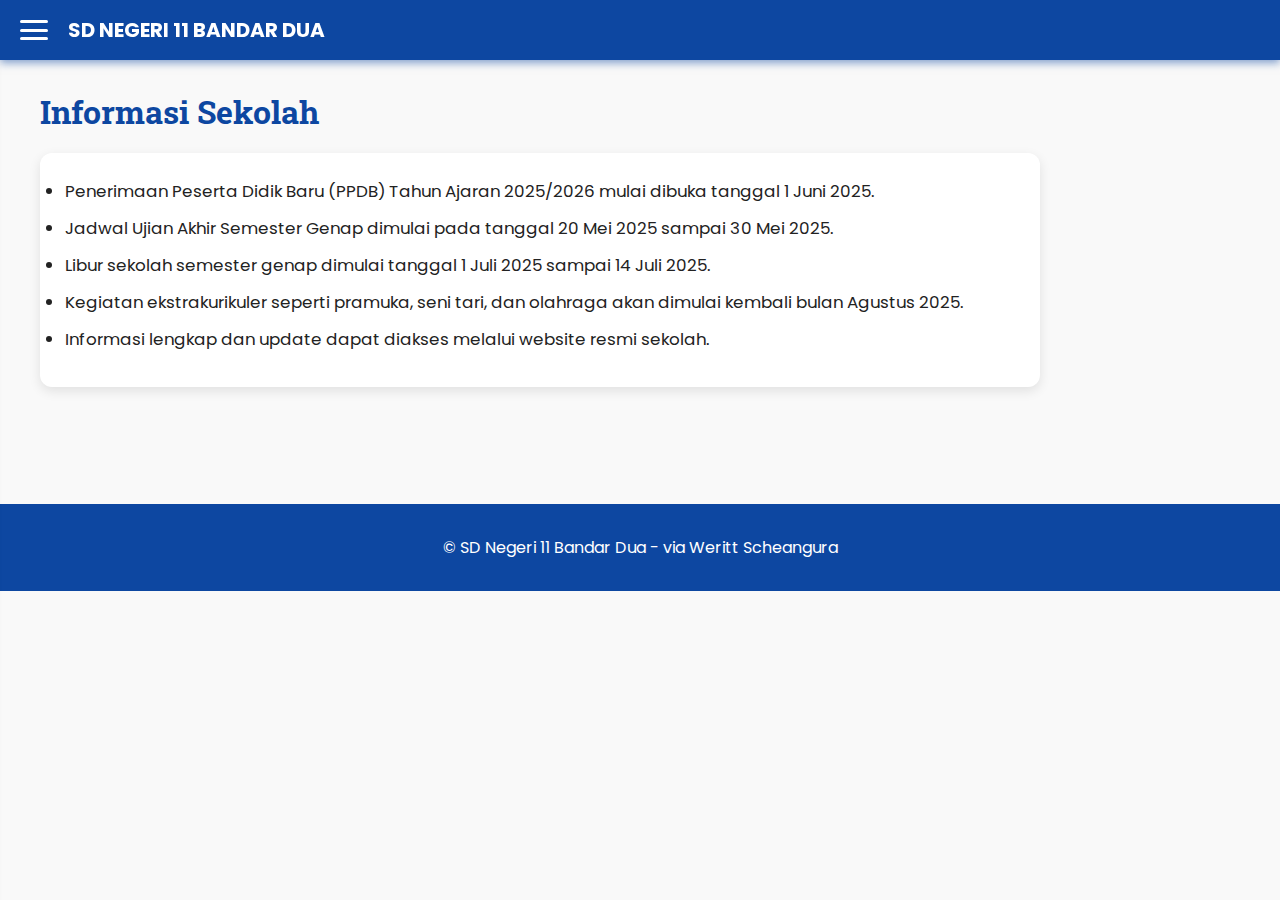
<file: web-sd-negeri-11/informasi.html>
<!DOCTYPE html>
<html lang="id">
<head>
  <meta charset="UTF-8" />
  <meta name="viewport" content="width=device-width, initial-scale=1" />
  <title>Informasi - SD Negeri 11 Bandar Dua</title>
  <link href="https://fonts.googleapis.com/css2?family=Poppins:wght@400;600;700&family=Roboto+Slab&display=swap" rel="stylesheet" />
  <style>
    /* style sama seperti profil.html dan index.html */
    body {
      font-family: 'Poppins', sans-serif;
      margin: 0;
      color: #333;
      background: #f9f9f9;
      overflow-x: hidden;
    }
    header.navbar {
      position: fixed;
      top: 0; left: 0; right: 0;
      height: 60px;
      background: #0d47a1;
      display: flex;
      align-items: center;
      padding: 0 20px;
      color: white;
      box-shadow: 0 3px 8px rgb(13 71 161 / 0.5);
      z-index: 1100;
      justify-content: flex-start;
      gap: 20px;
    }
    .hamburger {
      cursor: pointer;
      width: 28px;
      height: 20px;
      display: flex;
      flex-direction: column;
      justify-content: space-between;
    }
    .hamburger span {
      display: block;
      height: 3px;
      background: white;
      border-radius: 2px;
      transition: all 0.3s ease;
    }
    .hamburger.open span:nth-child(1) {
      transform: rotate(45deg) translate(5px, 5px);
    }
    .hamburger.open span:nth-child(2) {
      opacity: 0;
    }
    .hamburger.open span:nth-child(3) {
      transform: rotate(-45deg) translate(5px, -5px);
    }
    header.navbar .logo {
      font-weight: 700;
      font-size: 1.25rem;
      user-select: none;
      white-space: nowrap;
    }
    nav.sidebar {
      position: fixed;
      top: 60px;
      left: 0;
      height: calc(100vh - 60px);
      width: 250px;
      background-color: #0d47a1;
      color: white;
      padding-top: 20px;
      transform: translateX(-260px);
      transition: transform 0.3s ease;
      box-shadow: 2px 0 10px rgb(0 0 0 / 0.2);
      z-index: 1000;
      display: flex;
      flex-direction: column;
      gap: 10px;
    }
    nav.sidebar.open {
      transform: translateX(0);
    }
    nav.sidebar a {
      color: white;
      padding: 12px 25px;
      text-decoration: none;
      font-weight: 600;
      font-size: 1rem;
      transition: background-color 0.2s ease;
      border-left: 4px solid transparent;
      user-select: none;
    }
    nav.sidebar a:hover {
      background-color: #1565c0;
    }
    nav.sidebar a.active {
      background-color: #1565c0;
      border-left-color: #ffca28;
      font-weight: 700;
    }
    main.content {
      max-width: 1000px;
      margin: 90px auto 50px auto;
      padding: 0 20px 50px;
      transition: margin-left 0.3s ease;
      margin-left: 20px;
    }
    main.content.sidebar-open {
      margin-left: 280px;
    }
    h1, h2 {
      color: #0d47a1;
      font-weight: 700;
      margin-bottom: 20px;
      font-family: 'Roboto Slab', serif;
    }
    ul.info-list {
      background: white;
      border-radius: 12px;
      padding: 25px;
      box-shadow: 0 4px 12px rgb(0 0 0 / 0.1);
      font-size: 1.05rem;
      line-height: 1.6;
      list-style-type: disc;
      color: #222;
    }
    ul.info-list li {
      margin-bottom: 10px;
    }
    footer {
      text-align: center;
      padding: 15px;
      background: #0d47a1;
      color: white;
      margin-top: 50px;
      font-family: 'Poppins', sans-serif;
      user-select: none;
    }
    @media (max-width: 600px) {
      nav.sidebar {
        width: 200px;
        transform: translateX(-210px);
      }
      nav.sidebar.open {
        transform: translateX(0);
      }
      main.content.sidebar-open {
        margin-left: 220px;
      }
    }
  </style>
</head>
<body>
  <header class="navbar">
    <div class="hamburger" id="hamburger" aria-label="Toggle menu" role="button" tabindex="0">
      <span></span><span></span><span></span>
    </div>
    <div class="logo">SD NEGERI 11 BANDAR DUA</div>
  </header>

  <nav class="sidebar" id="sidebar">
    <a href="index.html">Beranda</a>
    <a href="profil.html">Profil</a>
    <a href="informasi.html" class="active">Informasi</a>
    <a href="galeri.html">Galeri</a>
    <a href="ppdb.html">PPDB Online</a>
    <a href="login.html">Login</a>
  </nav>

  <main class="content" id="main-content">
    <h1>Informasi Sekolah</h1>
    <ul class="info-list">
      <li>Penerimaan Peserta Didik Baru (PPDB) Tahun Ajaran 2025/2026 mulai dibuka tanggal 1 Juni 2025.</li>
      <li>Jadwal Ujian Akhir Semester Genap dimulai pada tanggal 20 Mei 2025 sampai 30 Mei 2025.</li>
      <li>Libur sekolah semester genap dimulai tanggal 1 Juli 2025 sampai 14 Juli 2025.</li>
      <li>Kegiatan ekstrakurikuler seperti pramuka, seni tari, dan olahraga akan dimulai kembali bulan Agustus 2025.</li>
      <li>Informasi lengkap dan update dapat diakses melalui website resmi sekolah.</li>
    </ul>
  </main>

  <footer>
    <p>© SD Negeri 11 Bandar Dua - via Weritt Scheangura</p>
  </footer>

  <script>
    const hamburger = document.getElementById('hamburger');
    const sidebar = document.getElementById('sidebar');
    const mainContent = document.getElementById('main-content');
    function toggleSidebar() {
      hamburger.classList.toggle('open');
      sidebar.classList.toggle('open');
      mainContent.classList.toggle('sidebar-open');
    }
    hamburger.addEventListener('click', toggleSidebar);
    hamburger.addEventListener('keydown', (e) => {
      if(e.key === 'Enter' || e.key === ' ') {
        e.preventDefault();
        toggleSidebar();
      }
    });
  </script>
</body>
</html>
</file>
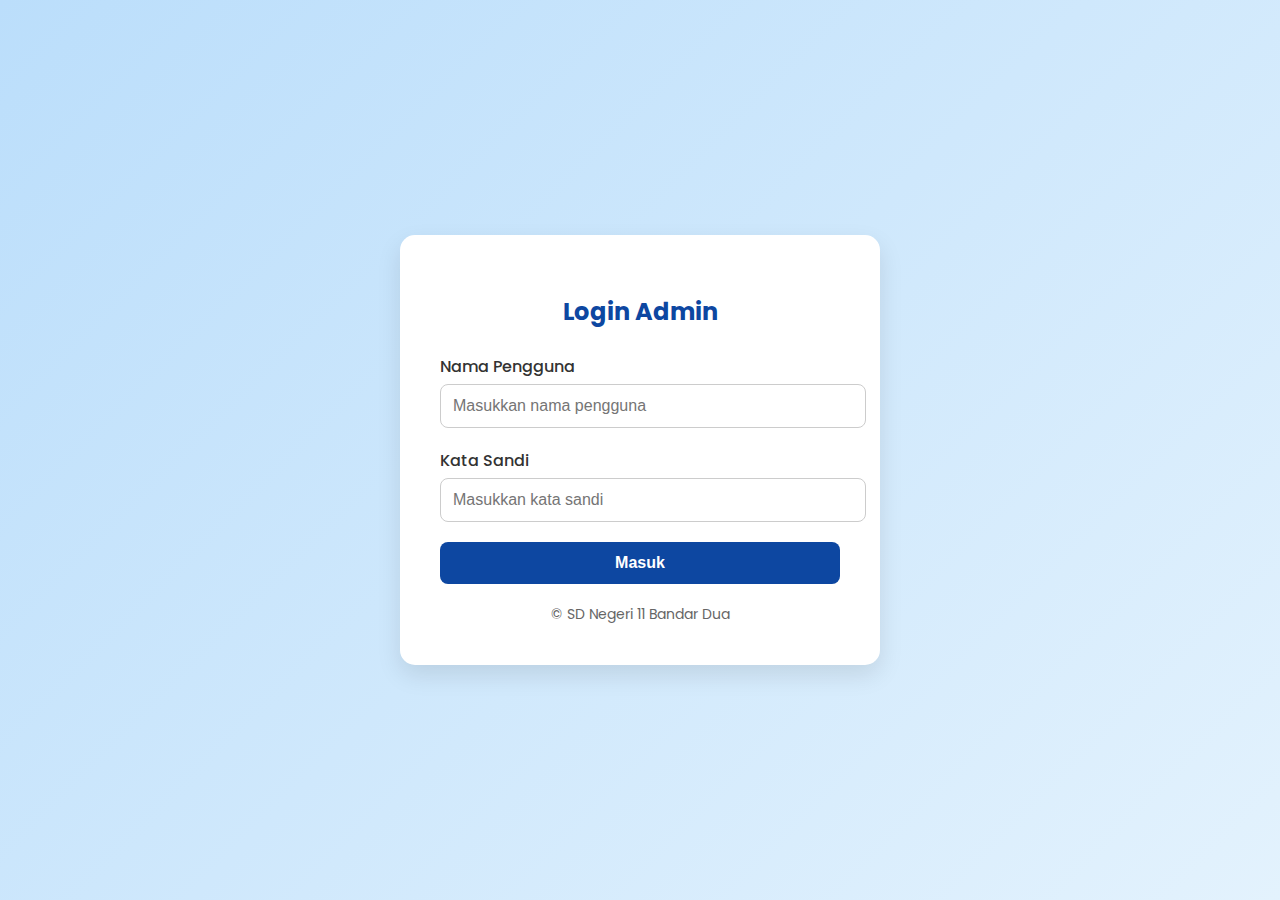
<file: web-sd-negeri-11/login.html>
<!DOCTYPE html>
<html lang="id">
<head>
  <meta charset="UTF-8" />
  <meta name="viewport" content="width=device-width, initial-scale=1.0"/>
  <title>Login - SD Negeri 11 Bandar Dua</title>
  <link href="https://fonts.googleapis.com/css2?family=Poppins:wght@400;600&display=swap" rel="stylesheet" />
  <style>
    body {
      margin: 0;
      font-family: 'Poppins', sans-serif;
      background: linear-gradient(135deg, #bbdefb, #e3f2fd);
      display: flex;
      justify-content: center;
      align-items: center;
      height: 100vh;
    }

    .login-container {
      background: white;
      padding: 40px;
      border-radius: 15px;
      box-shadow: 0 10px 25px rgba(0,0,0,0.1);
      width: 100%;
      max-width: 400px;
      animation: fadeIn 1s ease-in-out;
    }

    .login-container h2 {
      text-align: center;
      color: #0d47a1;
      margin-bottom: 25px;
    }

    .form-group {
      margin-bottom: 20px;
    }

    .form-group label {
      display: block;
      color: #333;
      margin-bottom: 5px;
      font-weight: 500;
    }

    .form-group input {
      width: 100%;
      padding: 12px;
      border-radius: 8px;
      border: 1px solid #ccc;
      font-size: 16px;
    }

    .login-btn {
      width: 100%;
      padding: 12px;
      background-color: #0d47a1;
      color: white;
      font-weight: bold;
      border: none;
      border-radius: 8px;
      font-size: 16px;
      cursor: pointer;
      transition: background 0.3s;
    }

    .login-btn:hover {
      background-color: #1565c0;
    }

    .footer {
      text-align: center;
      margin-top: 20px;
      font-size: 14px;
      color: #666;
    }

    @keyframes fadeIn {
      from { opacity: 0; transform: translateY(20px); }
      to { opacity: 1; transform: translateY(0); }
    }
  </style>
</head>
<body>
  <div class="login-container">
    <h2>Login Admin</h2>
    <form action="admin/dashboard.html" method="GET">
      <div class="form-group">
        <label for="username">Nama Pengguna</label>
        <input type="text" id="username" name="username" placeholder="Masukkan nama pengguna" required />
      </div>
      <div class="form-group">
        <label for="password">Kata Sandi</label>
        <input type="password" id="password" name="password" placeholder="Masukkan kata sandi" required />
      </div>
      <button type="submit" class="login-btn">Masuk</button>
    </form>
    <div class="footer">© SD Negeri 11 Bandar Dua</div>
  </div>
</body>
</html>
</file>
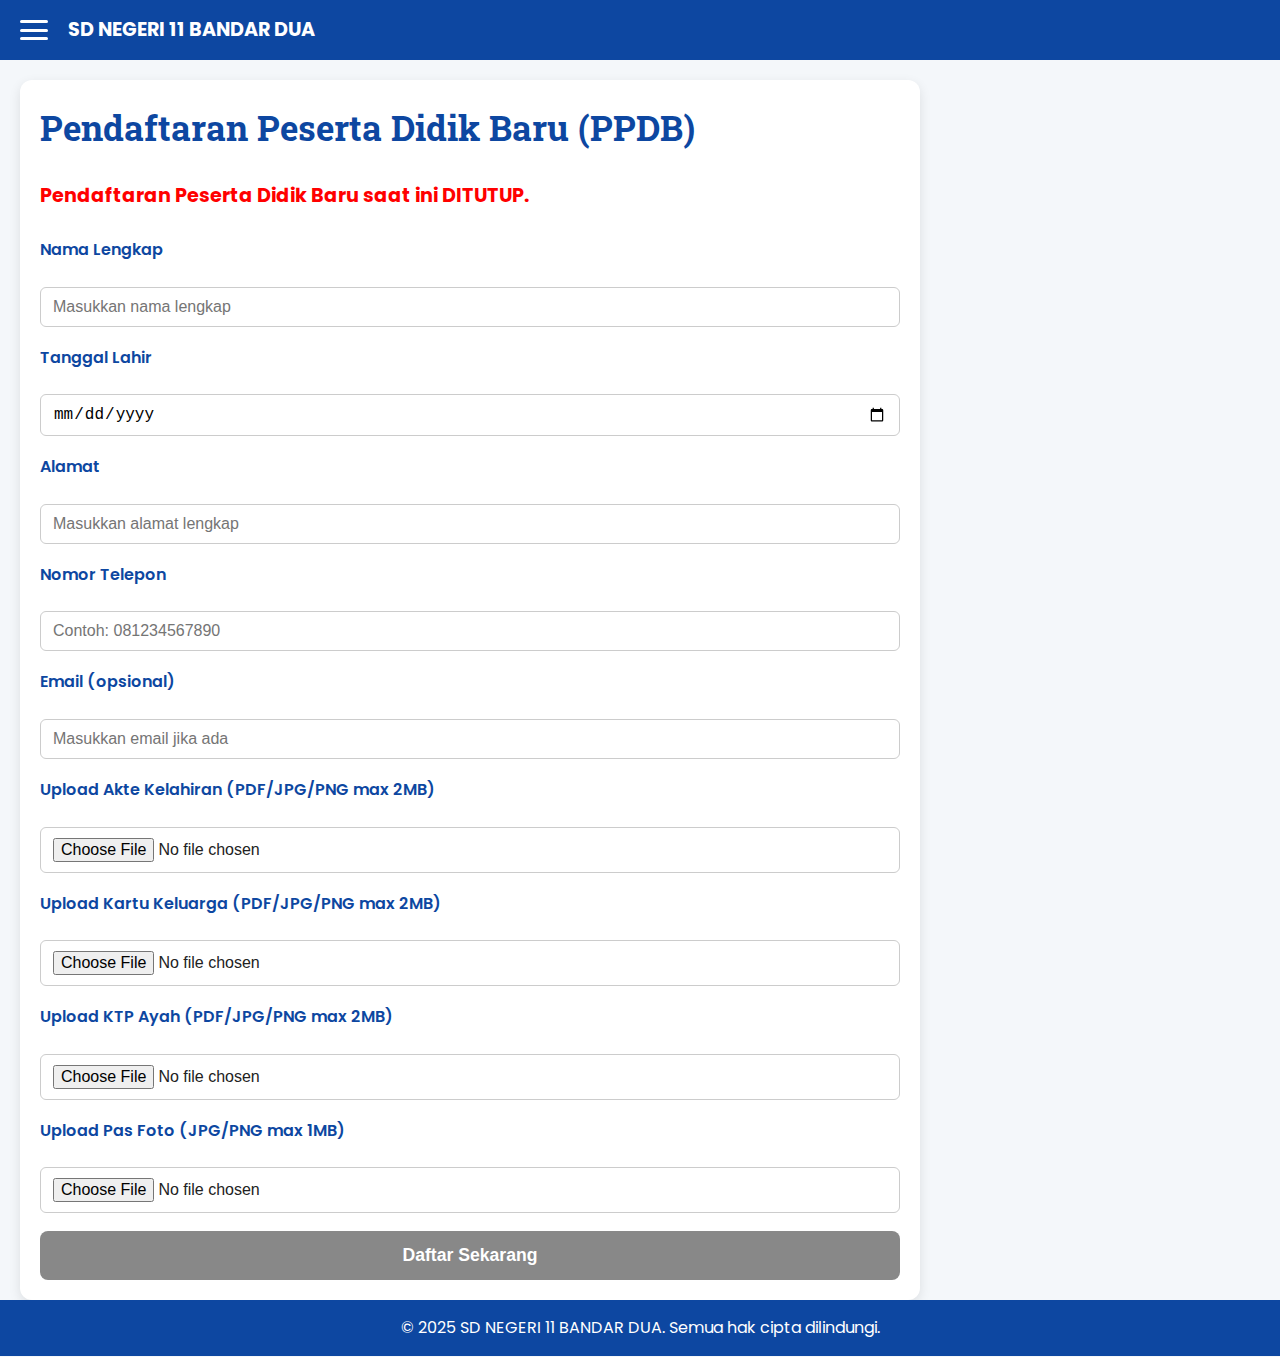
<file: web-sd-negeri-11/ppdb.html>
<!DOCTYPE html>
<html lang="id">
<head>
  <meta charset="UTF-8" />
  <meta name="viewport" content="width=device-width, initial-scale=1" />
  <title>PPDB Online - SD NEGERI 11 BANDAR DUA</title>
  <link href="https://fonts.googleapis.com/css2?family=Poppins&family=Roboto+Slab&display=swap" rel="stylesheet" />
  <style>
    /* Reset dan dasar */
    * {
      box-sizing: border-box;
      margin: 0; padding: 0;
    }
    body {
      font-family: 'Poppins', sans-serif;
      background-color: #f4f7fa;
      color: #222;
      line-height: 1.6;
      min-height: 100vh;
      display: flex;
      flex-direction: column;
    }
    /* Navbar */
    header.navbar {
      position: fixed;
      top: 0; left: 0; right: 0;
      height: 60px;
      background-color: #0d47a1;
      display: flex;
      align-items: center;
      padding: 0 20px;
      color: white;
      font-weight: 700;
      font-size: 1.2rem;
      z-index: 1000;
      user-select: none;
    }
    /* Hamburger menu */
    .hamburger {
      width: 28px;
      height: 20px;
      margin-right: 20px;
      cursor: pointer;
      display: flex;
      flex-direction: column;
      justify-content: space-between;
    }
    .hamburger span {
      display: block;
      height: 3px;
      background: white;
      border-radius: 2px;
      transition: 0.3s;
    }
    .hamburger.open span:nth-child(1) {
      transform: rotate(45deg) translate(5px, 5px);
    }
    .hamburger.open span:nth-child(2) {
      opacity: 0;
    }
    .hamburger.open span:nth-child(3) {
      transform: rotate(-45deg) translate(5px, -5px);
    }
    /* Sidebar */
    nav.sidebar {
      position: fixed;
      top: 60px;
      left: 0;
      width: 260px;
      height: calc(100vh - 60px);
      background-color: #0d47a1;
      padding: 20px 0;
      display: flex;
      flex-direction: column;
      gap: 8px;
      transform: translateX(-270px);
      transition: transform 0.3s ease;
      z-index: 999;
    }
    nav.sidebar.open {
      transform: translateX(0);
    }
    nav.sidebar a {
      color: white;
      padding: 12px 30px;
      text-decoration: none;
      font-weight: 600;
      font-size: 1rem;
      border-left: 4px solid transparent;
      transition: background-color 0.2s ease, border-color 0.2s ease;
      user-select: none;
    }
    nav.sidebar a:hover {
      background-color: #1565c0;
      border-left-color: #ffca28;
    }
    nav.sidebar a.active {
      background-color: #1565c0;
      border-left-color: #ffca28;
      font-weight: 700;
    }
    /* Main content */
    main.content {
      margin-top: 80px;
      margin-left: 20px;
      max-width: 900px;
      padding: 20px;
      transition: margin-left 0.3s ease;
      flex-grow: 1;
      background: white;
      border-radius: 12px;
      box-shadow: 0 4px 12px rgba(0,0,0,0.1);
    }
    main.content.sidebar-open {
      margin-left: 280px;
    }
    h1 {
      font-family: 'Roboto Slab', serif;
      color: #0d47a1;
      margin-bottom: 25px;
      font-weight: 700;
      font-size: 2.2rem;
    }
    /* Form */
    form {
      display: flex;
      flex-direction: column;
      gap: 18px;
    }
    label {
      font-weight: 600;
      margin-bottom: 6px;
      color: #0d47a1;
    }
    input[type="text"],
    input[type="email"],
    input[type="date"],
    input[type="tel"],
    select,
    input[type="file"] {
      padding: 10px 12px;
      font-size: 1rem;
      border-radius: 6px;
      border: 1.5px solid #ccc;
      transition: border-color 0.3s ease;
      width: 100%;
    }
    input[type="text"]:focus,
    input[type="email"]:focus,
    input[type="date"]:focus,
    input[type="tel"]:focus,
    select:focus,
    input[type="file"]:focus {
      outline: none;
      border-color: #0d47a1;
      box-shadow: 0 0 6px #0d47a1aa;
    }
    button {
      background-color: #0d47a1;
      color: white;
      border: none;
      padding: 14px;
      font-size: 1.1rem;
      font-weight: 700;
      border-radius: 8px;
      cursor: pointer;
      transition: background-color 0.3s ease;
      user-select: none;
    }
    button:hover:not(:disabled) {
      background-color: #1565c0;
    }
    button:disabled {
      background-color: #888;
      cursor: not-allowed;
    }
    /* Status Pendaftaran */
    #status-ppdb {
      margin-bottom: 25px;
      font-weight: 700;
      font-size: 1.2rem;
    }
    /* Footer */
    footer {
      text-align: center;
      padding: 15px;
      background: #0d47a1;
      color: white;
      font-family: 'Poppins', sans-serif;
      user-select: none;
      margin-top: auto;
    }
    /* Responsive */
    @media (max-width: 600px) {
      nav.sidebar {
        width: 220px;
        transform: translateX(-230px);
      }
      main.content.sidebar-open {
        margin-left: 240px;
      }
    }
  </style>
</head>
<body>
  <header class="navbar">
    <div class="hamburger" id="hamburger" role="button" tabindex="0" aria-label="Toggle menu">
      <span></span>
      <span></span>
      <span></span>
    </div>
    <div class="logo">SD NEGERI 11 BANDAR DUA</div>
  </header>

  <nav class="sidebar" id="sidebar" aria-label="Sidebar Navigation">
    <a href="index.html">Beranda</a>
    <a href="profil.html">Profil</a>
    <a href="informasi.html">Informasi</a>
    <a href="galeri.html">Galeri</a>
    <a href="ppdb.html" class="active" aria-current="page">PPDB Online</a>
    <a href="login.html">Login</a>
  </nav>

  <main class="content" id="main-content" tabindex="-1">
    <h1>Pendaftaran Peserta Didik Baru (PPDB)</h1>
    <div id="status-ppdb"></div>
    <form id="ppdb-form" novalidate enctype="multipart/form-data">
      <label for="nama-lengkap">Nama Lengkap</label>
      <input type="text" id="nama-lengkap" name="nama_lengkap" required placeholder="Masukkan nama lengkap" />

      <label for="tanggal-lahir">Tanggal Lahir</label>
      <input type="date" id="tanggal-lahir" name="tanggal_lahir" required />

      <label for="alamat">Alamat</label>
      <input type="text" id="alamat" name="alamat" required placeholder="Masukkan alamat lengkap" />

      <label for="nomor-telepon">Nomor Telepon</label>
      <input type="tel" id="nomor-telepon" name="nomor_telepon" required placeholder="Contoh: 081234567890" pattern="[0-9]+" />

      <label for="email">Email (opsional)</label>
      <input type="email" id="email" name="email" placeholder="Masukkan email jika ada" />

      <label for="akte-kelahiran">Upload Akte Kelahiran (PDF/JPG/PNG max 2MB)</label>
      <input type="file" id="akte-kelahiran" name="akte_kelahiran" accept=".pdf,.jpg,.jpeg,.png" required />

      <label for="kk">Upload Kartu Keluarga (PDF/JPG/PNG max 2MB)</label>
      <input type="file" id="kk" name="kk" accept=".pdf,.jpg,.jpeg,.png" required />

      <label for="ktp-ayah">Upload KTP Ayah (PDF/JPG/PNG max 2MB)</label>
      <input type="file" id="ktp-ayah" name="ktp_ayah" accept=".pdf,.jpg,.jpeg,.png" required />

      <label for="pas-foto">Upload Pas Foto (JPG/PNG max 1MB)</label>
      <input type="file" id="pas-foto" name="pas_foto" accept=".jpg,.jpeg,.png" required />

      <button type="submit" id="btn-submit" disabled>Daftar Sekarang</button>
    </form>
  </main>

  <footer>
    &copy; 2025 SD NEGERI 11 BANDAR DUA. Semua hak cipta dilindungi.
  </footer>

  <script>
    // Sidebar toggle
    const hamburger = document.getElementById('hamburger');
    const sidebar = document.getElementById('sidebar');
    const mainContent = document.getElementById('main-content');

    function toggleSidebar() {
      hamburger.classList.toggle('open');
      sidebar.classList.toggle('open');
      mainContent.classList.toggle('sidebar-open');
    }

    hamburger.addEventListener('click', toggleSidebar);
    hamburger.addEventListener('keydown', (e) => {
      if (e.key === 'Enter' || e.key === ' ') {
        e.preventDefault();
        toggleSidebar();
      }
    });

    // PPDB status buka / tutup
    const ppdbOpen = false; // ubah ke false untuk tutup pendaftaran true

    const btnSubmit = document.getElementById('btn-submit');
    const statusPpdb = document.getElementById('status-ppdb');
    const form = document.getElementById('ppdb-form');

    // Update status pendaftaran dan aktifkan tombol sesuai status
    function updatePpdbStatus() {
      if (ppdbOpen) {
        statusPpdb.textContent = "Pendaftaran Peserta Didik Baru sedang DIBUKA.";
        statusPpdb.style.color = "green";
        btnSubmit.disabled = false;
      } else {
        statusPpdb.textContent = "Pendaftaran Peserta Didik Baru saat ini DITUTUP.";
        statusPpdb.style.color = "red";
        btnSubmit.disabled = true;
      }
    }
    updatePpdbStatus();

    // Validasi form sederhana untuk enable button
    form.addEventListener('input', () => {
      btnSubmit.disabled = !form.checkValidity() || !ppdbOpen;
    });

    // File size validation (max 2MB untuk dokumen, max 1MB untuk pas foto)
    function validateFileSize(fileInput, maxSizeMB) {
      if (fileInput.files.length === 0) return false;
      const file = fileInput.files[0];
      return file.size <= maxSizeMB * 1024 * 1024;
    }

    form.addEventListener('submit', function(e) {
      e.preventDefault();

      // Validasi dasar
      if (!this.checkValidity()) {
        alert('Mohon lengkapi semua data yang wajib diisi dengan benar.');
        return;
      }

      // Validasi ukuran file
      if (!validateFileSize(form['akte_kelahiran'], 2)) {
        alert('File Akte Kelahiran harus kurang dari 2MB.');
        return;
      }
      if (!validateFileSize(form['kk'], 2)) {
        alert('File Kartu Keluarga harus kurang dari 2MB.');
        return;
      }
      if (!validateFileSize(form['ktp_ayah'], 2)) {
        alert('File KTP Ayah harus kurang dari 2MB.');
        return;
      }
      if (!validateFileSize(form['pas_foto'], 1)) {
        alert('File Pas Foto harus kurang dari 1MB.');
        return;
      }

      alert('Terima kasih telah mendaftar! Data Anda akan kami proses.');
      this.reset();
      btnSubmit.disabled = true;
    });
  </script>
</body>
</html>
</file>
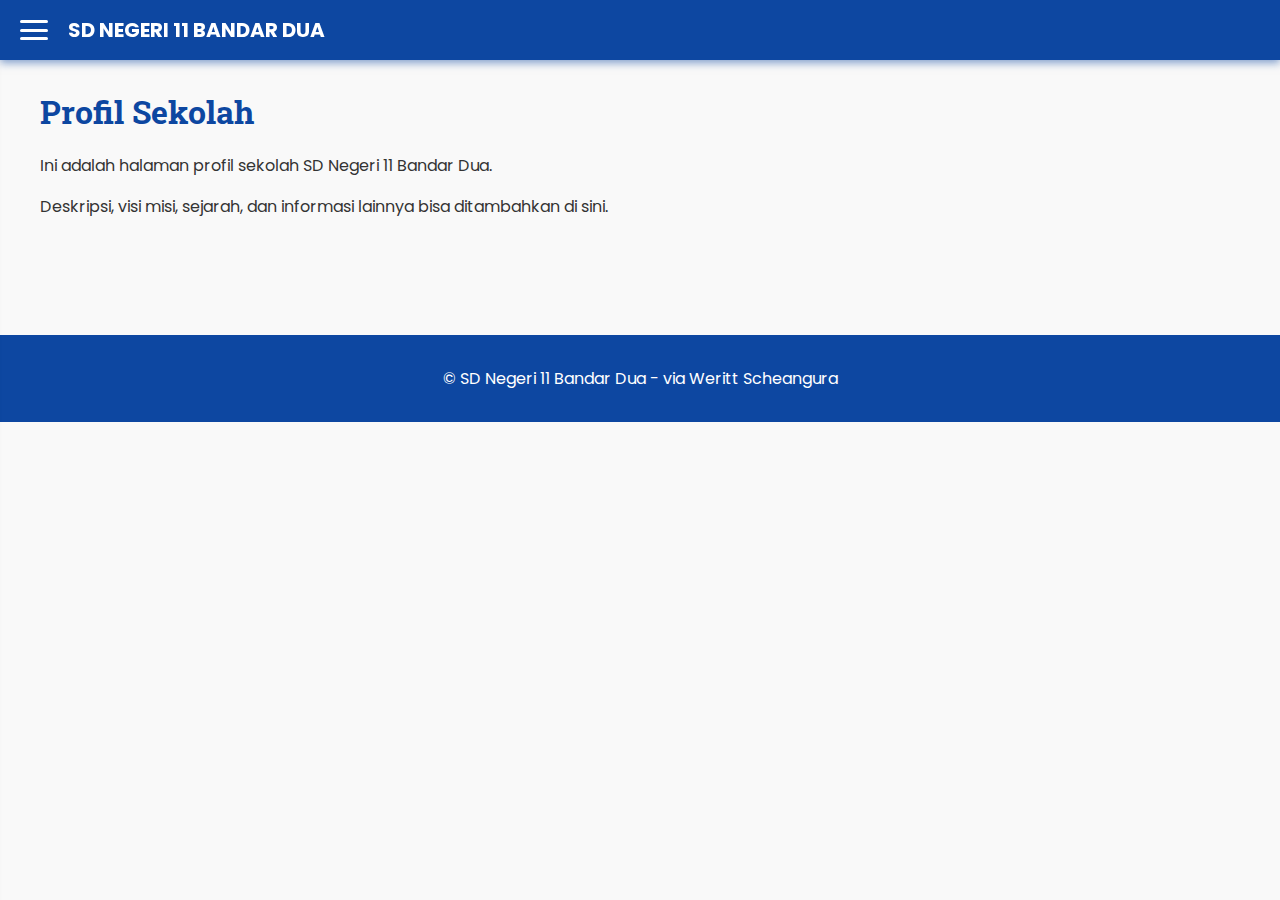
<file: web-sd-negeri-11/profil.html>
<!DOCTYPE html>
<html lang="id">
<head>
  <meta charset="UTF-8" />
  <meta name="viewport" content="width=device-width, initial-scale=1" />
  <title>Profil - SD Negeri 11 Bandar Dua</title>
  <link href="https://fonts.googleapis.com/css2?family=Poppins:wght@400;600;700&family=Roboto+Slab&display=swap" rel="stylesheet" />
  <style>
    /* --- Copy style dari index.html --- */
    body {
      font-family: 'Poppins', sans-serif;
      margin: 0;
      color: #333;
      background: #f9f9f9;
      overflow-x: hidden;
    }
    header.navbar {
      position: fixed;
      top: 0; left: 0; right: 0;
      height: 60px;
      background: #0d47a1;
      display: flex;
      align-items: center;
      padding: 0 20px;
      color: white;
      box-shadow: 0 3px 8px rgb(13 71 161 / 0.5);
      z-index: 1100;
      justify-content: flex-start;
      gap: 20px;
    }
    .hamburger {
      cursor: pointer;
      width: 28px;
      height: 20px;
      display: flex;
      flex-direction: column;
      justify-content: space-between;
    }
    .hamburger span {
      display: block;
      height: 3px;
      background: white;
      border-radius: 2px;
      transition: all 0.3s ease;
    }
    .hamburger.open span:nth-child(1) {
      transform: rotate(45deg) translate(5px, 5px);
    }
    .hamburger.open span:nth-child(2) {
      opacity: 0;
    }
    .hamburger.open span:nth-child(3) {
      transform: rotate(-45deg) translate(5px, -5px);
    }
    header.navbar .logo {
      font-weight: 700;
      font-size: 1.25rem;
      user-select: none;
      white-space: nowrap;
    }
    nav.sidebar {
      position: fixed;
      top: 60px;
      left: 0;
      height: calc(100vh - 60px);
      width: 250px;
      background-color: #0d47a1;
      color: white;
      padding-top: 20px;
      transform: translateX(-260px);
      transition: transform 0.3s ease;
      box-shadow: 2px 0 10px rgb(0 0 0 / 0.2);
      z-index: 1000;
      display: flex;
      flex-direction: column;
      gap: 10px;
    }
    nav.sidebar.open {
      transform: translateX(0);
    }
    nav.sidebar a {
      color: white;
      padding: 12px 25px;
      text-decoration: none;
      font-weight: 600;
      font-size: 1rem;
      transition: background-color 0.2s ease;
      border-left: 4px solid transparent;
      user-select: none;
    }
    nav.sidebar a:hover {
      background-color: #1565c0;
    }
    nav.sidebar a.active {
      background-color: #1565c0;
      border-left-color: #ffca28;
      font-weight: 700;
    }
    main.content {
      max-width: 1000px;
      margin: 90px auto 50px auto;
      padding: 0 20px 50px;
      transition: margin-left 0.3s ease;
      margin-left: 20px;
    }
    main.content.sidebar-open {
      margin-left: 280px;
    }
    h1, h2 {
      color: #0d47a1;
      font-weight: 700;
      margin-bottom: 20px;
      font-family: 'Roboto Slab', serif;
    }
    footer {
      text-align: center;
      padding: 15px;
      background: #0d47a1;
      color: white;
      margin-top: 50px;
      font-family: 'Poppins', sans-serif;
      user-select: none;
    }
    @media (max-width: 600px) {
      nav.sidebar {
        width: 200px;
        transform: translateX(-210px);
      }
      nav.sidebar.open {
        transform: translateX(0);
      }
      main.content.sidebar-open {
        margin-left: 220px;
      }
    }
  </style>
</head>
<body>
  <header class="navbar">
    <div class="hamburger" id="hamburger" aria-label="Toggle menu" role="button" tabindex="0">
      <span></span><span></span><span></span>
    </div>
    <div class="logo">SD NEGERI 11 BANDAR DUA</div>
  </header>

  <nav class="sidebar" id="sidebar">
    <a href="index.html">Beranda</a>
    <a href="profil.html" class="active">Profil</a>
    <a href="informasi.html">Informasi</a>
    <a href="galeri.html">Galeri</a>
    <a href="ppdb.html">PPDB Online</a>
    <a href="login.html">Login</a>
  </nav>

  <main class="content" id="main-content">
    <h1>Profil Sekolah</h1>
    <p>Ini adalah halaman profil sekolah SD Negeri 11 Bandar Dua.</p>
    <p>Deskripsi, visi misi, sejarah, dan informasi lainnya bisa ditambahkan di sini.</p>
  </main>

  <footer>
    <p>© SD Negeri 11 Bandar Dua - via Weritt Scheangura</p>
  </footer>

  <script>
    const hamburger = document.getElementById('hamburger');
    const sidebar = document.getElementById('sidebar');
    const mainContent = document.getElementById('main-content');
    function toggleSidebar() {
      hamburger.classList.toggle('open');
      sidebar.classList.toggle('open');
      mainContent.classList.toggle('sidebar-open');
    }
    hamburger.addEventListener('click', toggleSidebar);
    hamburger.addEventListener('keydown', (e) => {
      if(e.key === 'Enter' || e.key === ' ') {
        e.preventDefault();
        toggleSidebar();
      }
    });
  </script>
</body>
</html>
</file>
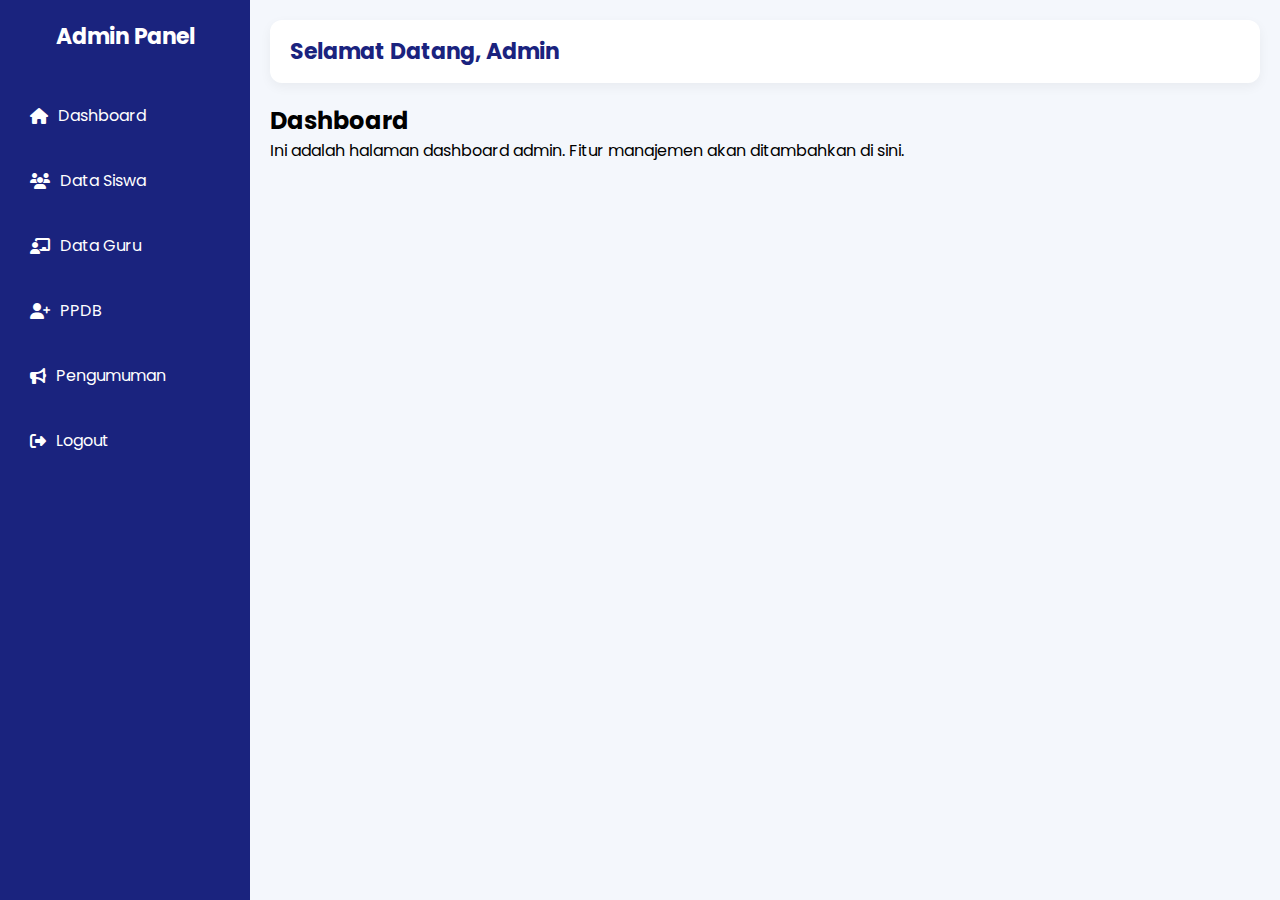
<file: web-sd-negeri-11/admin/dashboard.html>
<!DOCTYPE html>
<html lang="id">
<head>
  <meta charset="UTF-8" />
  <meta name="viewport" content="width=device-width, initial-scale=1.0"/>
  <title>Dashboard Admin</title>
  <link href="https://fonts.googleapis.com/css2?family=Poppins:wght@400;600&display=swap" rel="stylesheet">
  <link rel="stylesheet" href="https://cdnjs.cloudflare.com/ajax/libs/font-awesome/6.4.0/css/all.min.css">
  <style>
    * {
      margin: 0;
      padding: 0;
      box-sizing: border-box;
      font-family: 'Poppins', sans-serif;
    }

    body {
      display: flex;
      height: 100vh;
      background-color: #f4f7fc;
      overflow: hidden;
    }

    .sidebar {
      width: 250px;
      background-color: #1a237e;
      color: white;
      display: flex;
      flex-direction: column;
      padding: 20px;
      transition: 0.3s;
    }

    .sidebar h2 {
      margin-bottom: 30px;
      text-align: center;
      font-size: 22px;
    }

    .sidebar a {
      text-decoration: none;
      color: white;
      padding: 15px 10px;
      margin: 5px 0;
      border-radius: 8px;
      transition: 0.2s;
      display: flex;
      align-items: center;
      gap: 10px;
    }

    .sidebar a:hover {
      background-color: #3949ab;
    }

    .main {
      flex: 1;
      padding: 20px;
      animation: slideIn 0.5s ease;
      overflow-y: auto;
    }

    .navbar {
      background-color: white;
      padding: 15px 20px;
      border-radius: 12px;
      margin-bottom: 20px;
      box-shadow: 0 4px 12px rgba(0, 0, 0, 0.05);
      display: flex;
      justify-content: space-between;
    }

    .navbar h1 {
      font-size: 22px;
      color: #1a237e;
    }

    @keyframes slideIn {
      from { opacity: 0; transform: translateY(20px); }
      to { opacity: 1; transform: translateY(0); }
    }

    /* Responsive Sidebar */
    @media (max-width: 768px) {
      .sidebar {
        width: 60px;
        padding: 10px;
      }

      .sidebar h2, .sidebar a span {
        display: none;
      }

      .sidebar a i {
        font-size: 20px;
      }

      .main {
        padding: 10px;
      }

      .navbar h1 {
        font-size: 18px;
      }
    }

    /* Tabel */
    table {
      width: 100%;
      border-collapse: collapse;
      margin-top: 10px;
    }

    table, th, td {
      border: 1px solid #ccc;
    }

    th, td {
      padding: 10px;
      text-align: left;
    }

    th {
      background-color: #f0f0f0;
    }

    .btn {
      padding: 8px 12px;
      background-color: #1a237e;
      color: white;
      border: none;
      border-radius: 6px;
      cursor: pointer;
    }

    .btn:hover {
      background-color: #3949ab;
    }
  </style>
</head>
<body>
  <div class="sidebar">
    <h2>Admin Panel</h2>
    <a href="#" data-page="dashboard"><i class="fas fa-home"></i><span>Dashboard</span></a>
    <a href="#" data-page="siswa"><i class="fas fa-users"></i><span>Data Siswa</span></a>
    <a href="#" data-page="guru"><i class="fas fa-chalkboard-teacher"></i><span>Data Guru</span></a>
    <a href="#" data-page="ppdb"><i class="fas fa-user-plus"></i><span>PPDB</span></a>
    <a href="#" data-page="pengumuman"><i class="fas fa-bullhorn"></i><span>Pengumuman</span></a>
    <a href="#"><i class="fas fa-sign-out-alt"></i><span>Logout</span></a>
  </div>

  <div class="main">
    <div class="navbar">
      <h1>Selamat Datang, Admin</h1>
    </div>
    <div id="content-area">
      <h2>Dashboard</h2>
      <p>Ini adalah halaman dashboard admin. Fitur manajemen akan ditambahkan di sini.</p>
    </div>
  </div>

  <script>
    const contentArea = document.getElementById('content-area');
    const links = document.querySelectorAll('.sidebar a[data-page]');

    links.forEach(link => {
      link.addEventListener('click', function(e) {
        e.preventDefault();
        const page = this.dataset.page;

        switch (page) {
          case 'dashboard':
            contentArea.innerHTML = `
              <h2>Dashboard</h2>
              <p>Ini adalah halaman dashboard admin. Fitur manajemen akan ditambahkan di sini.</p>
            `;
            break;
case 'siswa':
  contentArea.innerHTML = `
    <h2>Data Siswa</h2>
    <form id="form-siswa" style="margin-bottom: 20px;">
      <label>Nama Lengkap:</label><br>
      <input type="text" name="nama" required style="width: 100%; padding: 8px; margin-bottom: 10px;"><br>
      
      <label>NIS:</label><br>
      <input type="text" name="nis" required style="width: 100%; padding: 8px; margin-bottom: 10px;"><br>
      
      <label>Kelas:</label><br>
      <input type="text" name="kelas" required style="width: 100%; padding: 8px; margin-bottom: 10px;"><br>

      <button type="submit" class="btn">Simpan</button>
    </form>

    <div id="result"></div>

    <h3>Daftar Siswa</h3>
    <table>
      <thead>
        <tr><th>No</th><th>Nama</th><th>NIS</th><th>Kelas</th></tr>
      </thead>
      <tbody id="tabel-siswa">
        <tr><td>1</td><td>Contoh Siswa</td><td>12345</td><td>6A</td></tr>
      </tbody>
    </table>
  `;

  // Tambahkan aksi JavaScript lokal (belum simpan ke DB)
  const form = document.getElementById('form-siswa');
  const tabel = document.getElementById('tabel-siswa');
  const result = document.getElementById('result');
  let no = 2;

  form.onsubmit = function(e) {
    e.preventDefault();
    const nama = form.nama.value;
    const nis = form.nis.value;
    const kelas = form.kelas.value;

    const row = document.createElement('tr');
    row.innerHTML = `<td>${no++}</td><td>${nama}</td><td>${nis}</td><td>${kelas}</td>`;
    tabel.appendChild(row);

    result.innerHTML = `<p style="color: green; margin-top: 10px;">Data siswa berhasil ditambahkan (simulasi)</p>`;
    form.reset();
  };
  break;

          case 'guru':
            contentArea.innerHTML = `
              <h2>Data Guru</h2>
              <p>Halaman ini berisi data guru. Fitur tambah/edit akan ditambahkan.</p>
            `;
            break;
          case 'ppdb':
            contentArea.innerHTML = `
              <h2>PPDB</h2>
              <p>Halaman ini untuk mengelola pendaftaran siswa baru.</p>
            `;
           case 'pengumuman':
  contentArea.innerHTML = `
    <h2>Pengumuman / Berita Sekolah</h2>
    <form id="form-berita" style="margin-bottom: 20px;">
      <label>Judul Berita:</label><br>
      <input type="text" name="judul" required style="width: 100%; padding: 8px; margin-bottom: 10px;"><br>

      <label>Isi Berita:</label><br>
      <textarea name="isi" required style="width: 100%; padding: 8px; margin-bottom: 10px;"></textarea><br>

      <button type="submit" class="btn">Tambah Berita</button>
    </form>

    <div id="pesan-berita"></div>

    <h3>Daftar Berita</h3>
    <table>
      <thead>
        <tr><th>No</th><th>Judul</th><th>Isi</th><th>Aksi</th></tr>
      </thead>
      <tbody id="tabel-berita">
        <tr><td>1</td><td>Contoh Judul</td><td>Contoh isi berita sekolah.</td><td><button class="btn btn-edit" data-index="0">Edit</button></td></tr>
      </tbody>
    </table>
  `;

  const formBerita = document.getElementById('form-berita');
  const tabelBerita = document.getElementById('tabel-berita');
  const pesanBerita = document.getElementById('pesan-berita');
  let beritaData = [{
    judul: "Contoh Judul",
    isi: "Contoh isi berita sekolah."
  }];
  let editIndex = null;

  formBerita.onsubmit = function(e) {
    e.preventDefault();
    const judul = formBerita.judul.value;
    const isi = formBerita.isi.value;

    if (editIndex !== null) {
      beritaData[editIndex] = { judul, isi };
      editIndex = null;
    } else {
      beritaData.push({ judul, isi });
    }

    tampilkanBerita();
    formBerita.reset();
    pesanBerita.innerHTML = '<p style="color: green;">Berita berhasil disimpan (simulasi)</p>';
  };

  function tampilkanBerita() {
    tabelBerita.innerHTML = '';
    beritaData.forEach((b, i) => {
      const row = document.createElement('tr');
      row.innerHTML = `
        <td>${i + 1}</td>
        <td>${b.judul}</td>
        <td>${b.isi}</td>
        <td><button class="btn btn-edit" data-index="${i}">Edit</button></td>
      `;
      tabelBerita.appendChild(row);
    });

    document.querySelectorAll('.btn-edit').forEach(btn => {
      btn.onclick = () => {
        const i = btn.dataset.index;
        formBerita.judul.value = beritaData[i].judul;
        formBerita.isi.value = beritaData[i].isi;
        editIndex = i;
      };
    });
  }
  break;

        }
      });
    });
  </script>
</body>
</html>
</file>
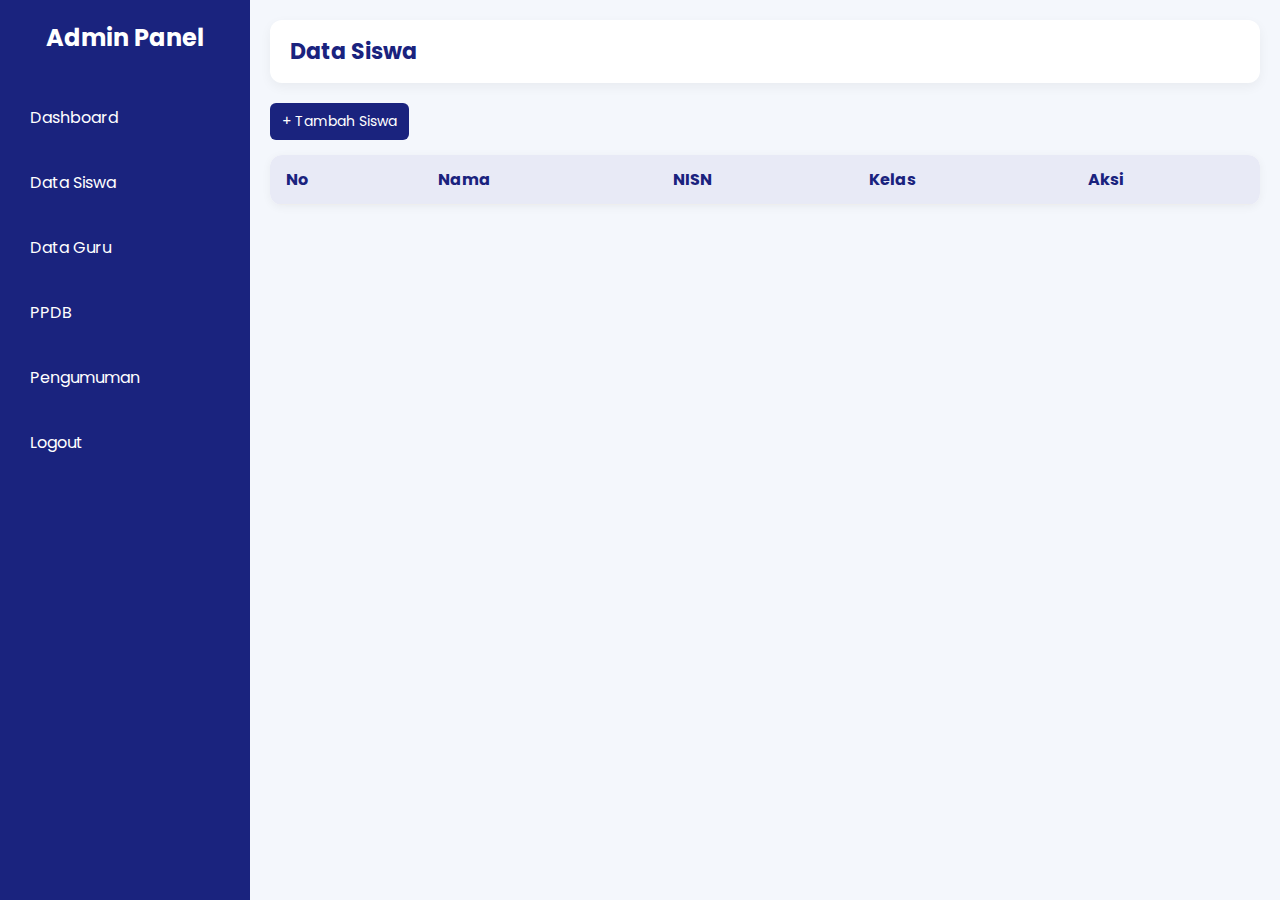
<file: web-sd-negeri-11/admin/data-siswa.html>
<!DOCTYPE html>
<html lang="id">
<head>
  <meta charset="UTF-8" />
  <meta name="viewport" content="width=device-width, initial-scale=1.0"/>
  <title>Data Siswa</title>
  <link href="https://fonts.googleapis.com/css2?family=Poppins:wght@400;600&display=swap" rel="stylesheet">
  <style>
    * {margin: 0; padding: 0; box-sizing: border-box; font-family: 'Poppins', sans-serif;}
    body {display: flex; height: 100vh; background-color: #f4f7fc; overflow: hidden;}
    .sidebar {width: 250px; background-color: #1a237e; color: white; display: flex; flex-direction: column; padding: 20px;}
    .sidebar h2 {margin-bottom: 30px; text-align: center;}
    .sidebar a {text-decoration: none; color: white; padding: 15px 10px; margin: 5px 0; border-radius: 8px; transition: 0.2s;}
    .sidebar a:hover {background-color: #3949ab;}
    .main {flex: 1; padding: 20px; overflow-y: auto; animation: fadeIn 0.5s ease;}
    .navbar {background-color: white; padding: 15px 20px; border-radius: 12px; margin-bottom: 20px; box-shadow: 0 4px 12px rgba(0, 0, 0, 0.05); display: flex; justify-content: space-between;}
    .navbar h1 {font-size: 22px; color: #1a237e;}
    table {width: 100%; border-collapse: collapse; background-color: white; border-radius: 12px; overflow: hidden; box-shadow: 0 2px 10px rgba(0,0,0,0.05);}
    th, td {padding: 12px 16px; text-align: left; border-bottom: 1px solid #eee;}
    th {background-color: #e8eaf6; color: #1a237e;}
    tr:hover {background-color: #f1f3f4;}
    .btn {padding: 8px 12px; border: none; border-radius: 6px; cursor: pointer; font-size: 14px; transition: 0.2s ease;}
    .btn-tambah {background-color: #1a237e; color: white; margin-bottom: 15px;}
    .btn-edit {background-color: #0288d1; color: white;}
    .btn-hapus {background-color: #d32f2f; color: white;}
    @keyframes fadeIn {from {opacity: 0; transform: translateY(20px);} to {opacity: 1; transform: translateY(0);}}

    /* Modal */
    .modal {display: none; position: fixed; z-index: 1; padding-top: 100px; left: 0; top: 0; width: 100%; height: 100%; overflow: auto; background-color: rgba(0,0,0,0.4);}
    .modal-content {background-color: #fff; margin: auto; padding: 20px; border: 1px solid #888; width: 400px; border-radius: 10px;}
    .modal h2 {margin-bottom: 15px;}
    .modal input {width: 100%; padding: 10px; margin-bottom: 10px; border-radius: 6px; border: 1px solid #ccc;}
    .modal .btn {width: 100%; margin-top: 10px;}
  </style>
</head>
<body>
  <div class="sidebar">
    <h2>Admin Panel</h2>
    <a href="dashboard.html">Dashboard</a>
    <a href="data-siswa.html">Data Siswa</a>
    <a href="#">Data Guru</a>
    <a href="#">PPDB</a>
    <a href="#">Pengumuman</a>
    <a href="#">Logout</a>
  </div>
  <div class="main">
    <div class="navbar">
      <h1>Data Siswa</h1>
    </div>
    <button class="btn btn-tambah" onclick="openModal()">+ Tambah Siswa</button>
    <table id="siswaTable">
      <thead>
        <tr>
          <th>No</th>
          <th>Nama</th>
          <th>NISN</th>
          <th>Kelas</th>
          <th>Aksi</th>
        </tr>
      </thead>
      <tbody id="siswaBody">
        <!-- Data siswa akan ditambahkan lewat JavaScript -->
      </tbody>
    </table>
  </div>

  <!-- Modal -->
  <div id="formModal" class="modal">
    <div class="modal-content">
      <h2 id="modalTitle">Tambah Siswa</h2>
      <input type="text" id="nama" placeholder="Nama">
      <input type="text" id="nisn" placeholder="NISN">
      <input type="text" id="kelas" placeholder="Kelas">
      <button class="btn btn-tambah" onclick="simpanData()">Simpan</button>
    </div>
  </div>

  <script>
    let dataSiswa = [];
    let editIndex = null;

    function openModal(index = null) {
      document.getElementById("formModal").style.display = "block";
      document.getElementById("modalTitle").innerText = index === null ? "Tambah Siswa" : "Edit Siswa";
      if (index !== null) {
        document.getElementById("nama").value = dataSiswa[index].nama;
        document.getElementById("nisn").value = dataSiswa[index].nisn;
        document.getElementById("kelas").value = dataSiswa[index].kelas;
        editIndex = index;
      } else {
        document.getElementById("nama").value = "";
        document.getElementById("nisn").value = "";
        document.getElementById("kelas").value = "";
        editIndex = null;
      }
    }

    function closeModal() {
      document.getElementById("formModal").style.display = "none";
    }

    window.onclick = function(event) {
      const modal = document.getElementById("formModal");
      if (event.target == modal) {
        closeModal();
      }
    }

    function simpanData() {
      const nama = document.getElementById("nama").value;
      const nisn = document.getElementById("nisn").value;
      const kelas = document.getElementById("kelas").value;

      if (nama === "" || nisn === "" || kelas === "") {
        alert("Semua field harus diisi!");
        return;
      }

      const siswaBaru = { nama, nisn, kelas };

      if (editIndex === null) {
        dataSiswa.push(siswaBaru);
      } else {
        dataSiswa[editIndex] = siswaBaru;
        editIndex = null;
      }

      renderTabel();
      closeModal();
    }

    function renderTabel() {
      const tbody = document.getElementById("siswaBody");
      tbody.innerHTML = "";
      dataSiswa.forEach((siswa, index) => {
        const row = `<tr>
          <td>${index + 1}</td>
          <td>${siswa.nama}</td>
          <td>${siswa.nisn}</td>
          <td>${siswa.kelas}</td>
          <td>
            <button class="btn btn-edit" onclick="openModal(${index})">Edit</button>
            <button class="btn btn-hapus" onclick="hapusData(${index})">Hapus</button>
          </td>
        </tr>`;
        tbody.innerHTML += row;
      });
    }

    function hapusData(index) {
      if (confirm("Yakin ingin menghapus data ini?")) {
        dataSiswa.splice(index, 1);
        renderTabel();
      }
    }
  </script>
</body>
</html>
</file>
